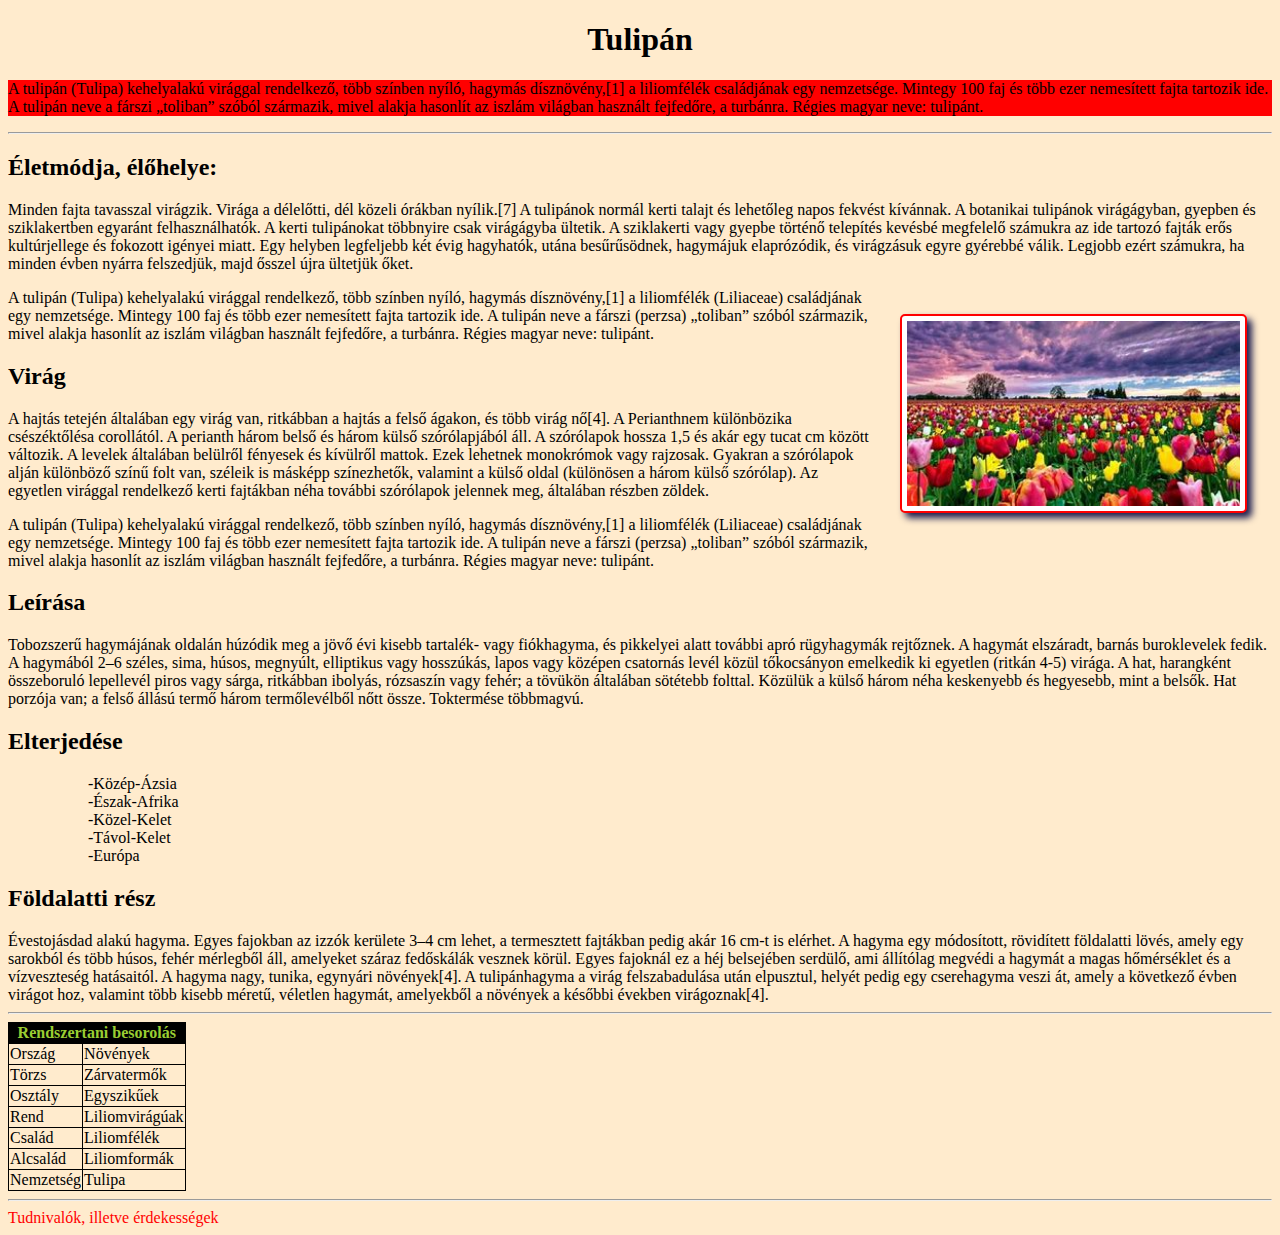
<file: index.html>
<!DOCTYPE html>
<html lang="hu">

<head>
    <meta charset="UTF-8">
    <meta http-equiv="X-UA-Compatible" content="IE=edge">
    <meta name="viewport" content="width=device-width, initial-scale=1.0">
    <title>Tulipan</title>
    <link rel="stylesheet" href="tulipan.css">
    <link rel="stylesheet" href="kepek.css">
    <style>
       
    </style>
</head>

<body>
    <h1 class="kozep">Tulipán</h1>
    <p class="hatter">A tulipán (Tulipa) kehelyalakú virággal rendelkező, több színben nyíló, hagymás dísznövény,[1]
        a liliomfélék családjának egy nemzetsége. Mintegy 100 faj és több ezer nemesített fajta tartozik
        ide. A tulipán neve a fárszi „toliban” szóból származik, mivel alakja hasonlít az iszlám világban
        használt fejfedőre, a turbánra. Régies magyar neve: tulipánt.</p>
    <hr>
        <h2>Életmódja, élőhelye:</h2>


        Minden fajta tavasszal virágzik. Virága a délelőtti, dél közeli órákban nyílik.[7]
        
        A tulipánok normál kerti talajt és lehetőleg napos fekvést kívánnak. A botanikai tulipánok virágágyban, gyepben és sziklakertben egyaránt felhasználhatók. A kerti tulipánokat többnyire csak virágágyba ültetik. A sziklakerti vagy gyepbe történő telepítés kevésbé megfelelő számukra az ide tartozó fajták erős kultúrjellege és fokozott igényei miatt. Egy helyben legfeljebb két évig hagyhatók, utána besűrűsödnek, hagymájuk elaprózódik, és virágzásuk egyre gyérebbé válik. Legjobb ezért számukra, ha minden évben nyárra felszedjük, majd ősszel újra ültetjük őket.</p>
        <img src="images/viragzas.jpg" alt="Virágzás" title="Virágzás">
    
    <p style="font-family: Times new 'Courier New', Courier, monospace ;">A tulipán (Tulipa) kehelyalakú virággal rendelkező, több színben nyíló, hagymás dísznövény,[1]
        a liliomfélék (Liliaceae) családjának egy nemzetsége. Mintegy 100 faj és több ezer nemesített fajta tartozik
        ide. A tulipán neve a fárszi (perzsa) „toliban” szóból származik, mivel alakja hasonlít az iszlám világban
        használt fejfedőre, a turbánra. Régies magyar neve: tulipánt.</p>
        <h2>Virág</h2>
        <p id="cím">A hajtás tetején általában egy virág van, ritkábban a hajtás a felső ágakon, és több virág nő[4]. A Perianthnem különbözika csészéktőlésa corollától. A perianth három belső és három külső szórólapjából áll. A szórólapok hossza 1,5 és akár egy tucat cm között változik. A levelek általában belülről fényesek és kívülről mattok. Ezek lehetnek monokrómok vagy rajzosak. Gyakran a szórólapok alján különböző színű folt van, széleik is másképp színezhetők, valamint a külső oldal (különösen a három külső szórólap). Az egyetlen virággal rendelkező kerti fajtákban néha további szórólapok jelennek meg, általában részben zöldek.</p>
            
                <p class="kicsidoboz">A tulipán (Tulipa) kehelyalakú virággal rendelkező, több színben nyíló, hagymás dísznövény,[1] a
                    liliomfélék (Liliaceae) családjának egy nemzetsége. Mintegy 100 faj és több ezer nemesített fajta tartozik ide.
                    A tulipán neve a fárszi (perzsa) „toliban” szóból származik, mivel alakja hasonlít az iszlám világban használt
                    fejfedőre, a turbánra. Régies magyar neve: tulipánt.</p>
                    <h2>Leírása</h2>
Tobozszerű hagymájának oldalán húzódik meg a jövő évi kisebb tartalék- vagy fiókhagyma, és pikkelyei alatt további apró rügyhagymák rejtőznek. A hagymát elszáradt, barnás buroklevelek fedik.

A hagymából 2–6 széles, sima, húsos, megnyúlt, elliptikus vagy hosszúkás, lapos vagy középen csatornás levél közül tőkocsányon emelkedik ki egyetlen (ritkán 4-5) virága. A hat, harangként összeboruló lepellevél piros vagy sárga, ritkábban ibolyás, rózsaszín vagy fehér; a tövükön általában sötétebb folttal. Közülük a külső három néha keskenyebb és hegyesebb, mint a belsők. Hat porzója van; a felső állású termő három termőlevélből nőtt össze.

Toktermése többmagvú.
                    
                    <h2>Elterjedése</h2>
                    <ol> 
                        <ul>-Közép-Ázsia</ul>
                        <ul>-Észak-Afrika</ul>
                        <ul>-Közel-Kelet</ul>
                        <ul>-Távol-Kelet</ul>
                        <ul>-Európa</ul>
                    </ol> 
                    
                    
                    
                    <h2>Földalatti rész</h2>
                        Évestojásdad alakú hagyma. Egyes fajokban az izzók kerülete 3–4 cm lehet, a termesztett fajtákban pedig akár 16 cm-t is elérhet. A hagyma egy módosított, rövidített földalatti lövés, amely egy sarokból és több húsos, fehér mérlegből áll, amelyeket száraz fedőskálák vesznek körül. Egyes fajoknál ez a héj belsejében serdülő, ami állítólag megvédi a hagymát a magas hőmérséklet és a vízveszteség hatásaitól. A hagyma nagy, tunika, egynyári növények[4]. A tulipánhagyma a virág felszabadulása után elpusztul, helyét pedig egy cserehagyma veszi át, amely a következő évben virágot hoz, valamint több kisebb méretű, véletlen hagymát, amelyekből a növények a későbbi években virágoznak[4].

                   <link rel="stylesheet" href="tablazat.css">
                   <hr>
                    <table>
                        <tr>
                            <th colspan="2">Rendszertani besorolás</th>
                        </tr>
                        <tr>
                            <td>Ország</td>
                            <td>Növények</td>
                        </tr>
                        <tr>
                            <td>Törzs</td>
                            <td>Zárvatermők</td>
                        </tr>
                        <tr>
                            <td>Osztály</td>
                            <td>Egyszikűek</td>
                        </tr>
                        <tr>
                            <td>Rend</td>
                            <td>Liliomvirágúak</td>
                        </tr>
                        <tr>
                            <td>Család</td>
                            <td>Liliomfélék</td>
                        </tr>
                        <tr>
                            <td>Alcsalád</td>
                            <td>Liliomformák</td>
                        </tr>
                        <tr>
                            <td>Nemzetség</td>
                            <td>Tulipa</td>
                        </tr>
                    </table>
                    <hr>
<a href="kepek.html">Tudnivalók, illetve érdekességek</a>
</body>
</html>
</file>
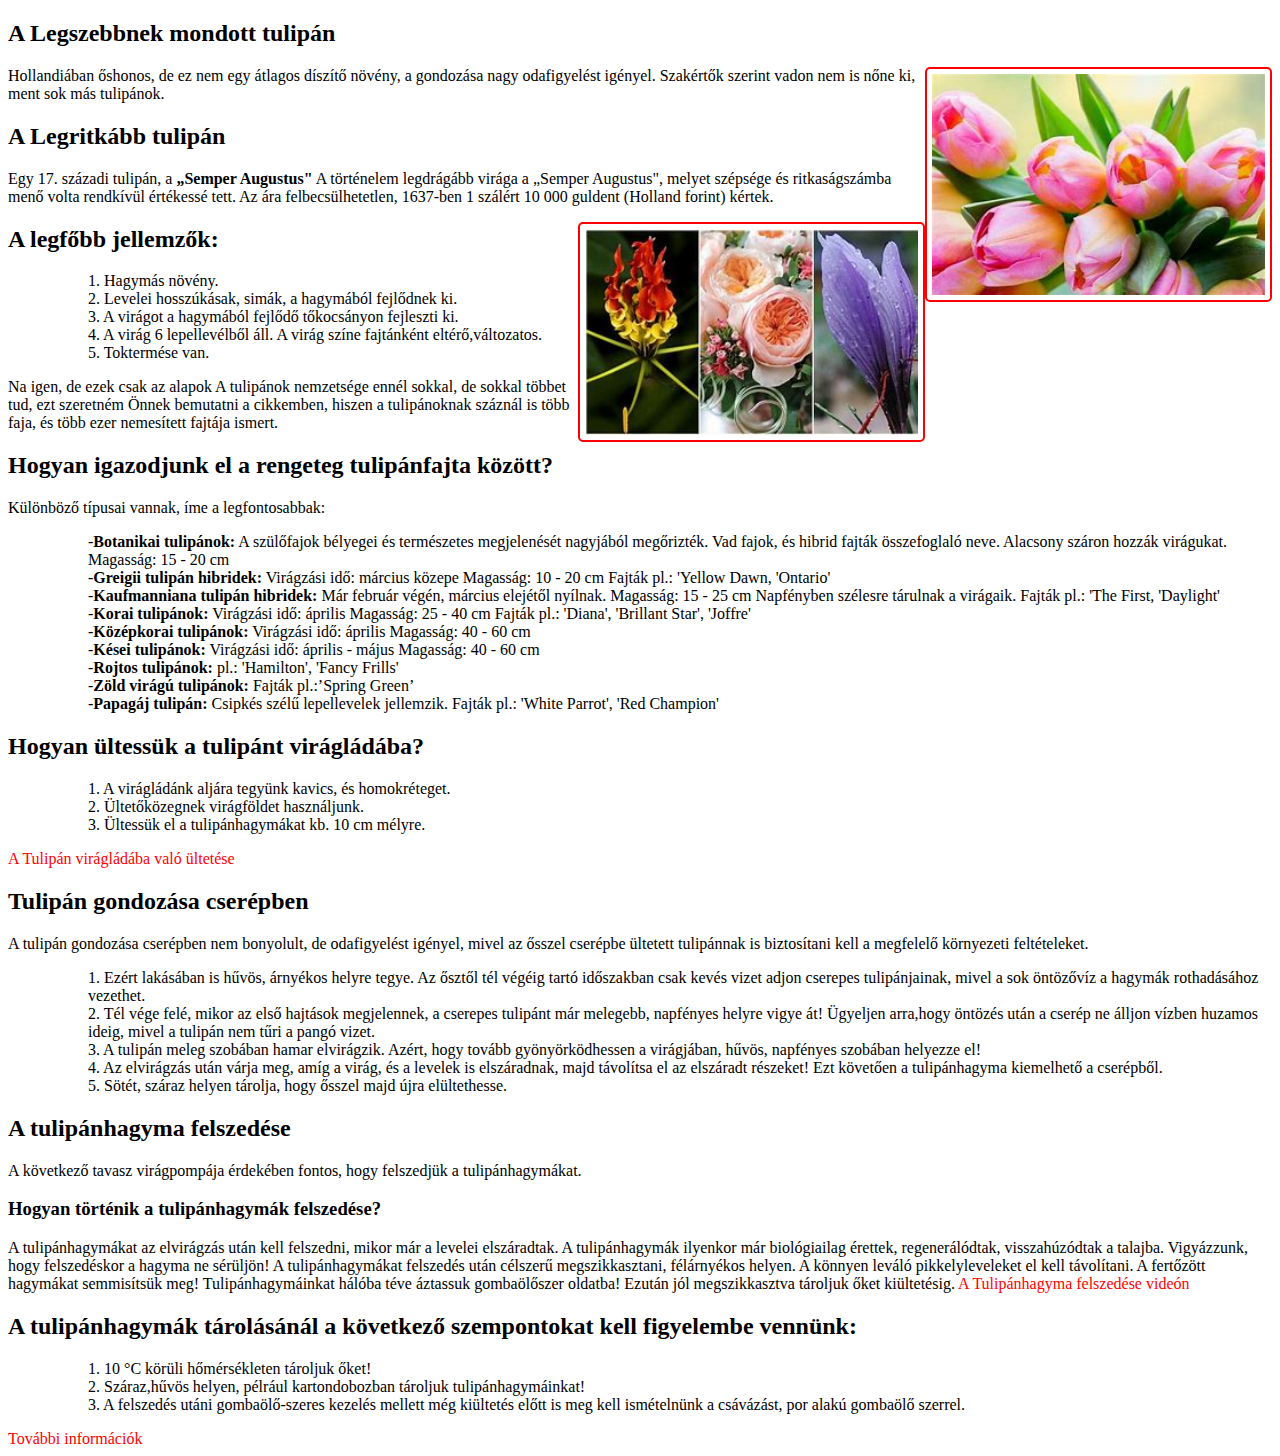
<file: kepek.html>
<!DOCTYPE html>
<html lang="en">
<head>
    <meta charset="UTF-8">
    <meta http-equiv="X-UA-Compatible" content="IE=edge">
    <meta name="viewport" content="width=device-width, initial-scale=1.0">
    <title>Képek</title>
    <link  rel="stylesheet" href="kepek.css">
</head>
<body>
    <h2>A Legszebbnek mondott tulipán</h2>
<img class="kepek1" src="images/Egyik legszebbnek tartott tulipán.jpg" alt="Egyik legszebbnek tartott tulipán" title="Egyik legszebbnek tartott tulipán">
<p>Hollandiában őshonos, de ez nem egy átlagos díszítő növény, a gondozása nagy odafigyelést igényel. Szakértők szerint vadon nem is nőne ki, ment sok más tulipánok.</p>
<h2>A Legritkább tulipán</h2>
<p>Egy 17. századi tulipán, a <b>„Semper Augustus"</b> A történelem legdrágább virága a „Semper Augustus", melyet szépsége és ritkaságszámba menő volta rendkívül értékessé tett. Az ára felbecsülhetetlen, 1637-ben 1 szálért 10 000 guldent (Holland forint) kértek.</p>
<img class="kepek2" src="images/legritkább.jpg" alt="Semper Augustus" title="Semper Augustus">


    <h2>A legfőbb jellemzők:</h2>
<ol>
<ul>1. Hagymás növény.</ul>

<ul>2. Levelei hosszúkásak, simák, a hagymából fejlődnek ki.</ul>

<ul>3. A virágot a hagymából fejlődő tőkocsányon fejleszti ki.</ul>

<ul>4. A virág 6 lepellevélből áll. A virág színe fajtánként eltérő,változatos.</ul>

<ul>5. Toktermése van.</ul>
</ol>
    

Na igen, de ezek csak az alapok A tulipánok nemzetsége ennél sokkal, de sokkal többet tud, ezt szeretném Önnek bemutatni a cikkemben, hiszen a tulipánoknak száznál is több faja, és több ezer nemesített fajtája ismert.

<h2>Hogyan igazodjunk el a rengeteg tulipánfajta között?</h2>
Különböző típusai vannak, íme a legfontosabbak:
<ol>
    <ul>-<b>Botanikai tulipánok:</b> A szülőfajok bélyegei és természetes megjelenését nagyjából megőrizték. Vad fajok, és hibrid fajták összefoglaló neve. Alacsony száron hozzák virágukat. Magasság: 15 - 20 cm</ul>
    <ul>-<b>Greigii tulipán hibridek:</b> Virágzási idő: március közepe Magasság: 10 - 20 cm Fajták pl.: 'Yellow Dawn, 'Ontario'</ul>
    <ul>-<b>Kaufmanniana tulipán hibridek:</b> Már február végén, március elejétől nyílnak. Magasság: 15 - 25 cm Napfényben szélesre tárulnak a virágaik. Fajták pl.: 'The First, 'Daylight'</ul>
    <ul>-<b>Korai tulipánok:</b> Virágzási idő: április Magasság: 25 - 40 cm Fajták pl.: 'Diana', 'Brillant Star', 'Joffre'</ul>
    <ul>-<b>Középkorai tulipánok:</b> Virágzási idő: április Magasság: 40 - 60 cm</ul>
    <ul>-<b>Kései tulipánok:</b> Virágzási idő: április - május Magasság: 40 - 60 cm</ul>
    <ul>-<b>Rojtos tulipánok:</b> pl.: 'Hamilton', 'Fancy Frills'</ul>
    <ul>-<b>Zöld virágú tulipánok:</b> Fajták pl.:’Spring Green’</ul>
    <ul>-<b>Papagáj tulipán: </b>Csipkés szélű lepellevelek jellemzik. Fajták pl.: 'White Parrot', 'Red Champion'</ul>
</ol>

<h2>Hogyan ültessük a tulipánt virágládába?</h2>
<ol>
<ul>1. A virágládánk aljára tegyünk kavics, és homokréteget.</ul>

<ul>2. Ültetőközegnek virágföldet használjunk.</ul>

<ul>3. Ültessük el a tulipánhagymákat kb. 10 cm mélyre.</ul>

</ol>
<a href="https://www.youtube.com/watch?v=bK6h9wNbOMs&t=2s" target="_blank">A Tulipán virágládába való ültetése</a>

<h2>Tulipán gondozása cserépben</h2>
<p>A tulipán gondozása cserépben nem bonyolult, de odafigyelést igényel, mivel az ősszel cserépbe ültetett tulipánnak is biztosítani kell a megfelelő környezeti feltételeket.</p>
<ol>

    <ul>1. Ezért lakásában is hűvös, árnyékos helyre tegye. Az ősztől tél végéig tartó időszakban csak kevés vizet adjon cserepes tulipánjainak, mivel a sok öntözővíz a hagymák rothadásához vezethet.</ul>
    
    <ul>2. Tél vége felé, mikor az első hajtások megjelennek, a cserepes tulipánt már melegebb, napfényes helyre vigye át! Ügyeljen arra,hogy öntözés után a cserép ne álljon vízben huzamos ideig, mivel a tulipán nem tűri a pangó vizet.</ul>
    
    <ul>3. A tulipán meleg szobában hamar elvirágzik. Azért, hogy tovább gyönyörködhessen a virágjában, hűvös, napfényes szobában helyezze el!</ul>
    
    <ul>4. Az elvirágzás után várja meg, amíg a virág, és a levelek is elszáradnak, majd távolítsa el az elszáradt részeket! Ezt követően a tulipánhagyma kiemelhető a cserépből.</ul>
    
    <ul>5. Sötét, száraz helyen tárolja, hogy ősszel majd újra elültethesse.</ul>
</ol>

<h2>A tulipánhagyma felszedése</h2>
A következő tavasz virágpompája érdekében fontos, hogy felszedjük a tulipánhagymákat.

<h3>Hogyan történik a tulipánhagymák felszedése?</h3>
A tulipánhagymákat az elvirágzás után kell felszedni, mikor már a levelei elszáradtak. A tulipánhagymák ilyenkor már biológiailag érettek, regenerálódtak, visszahúzódtak a talajba. Vigyázzunk, hogy felszedéskor a hagyma ne sérüljön!
A tulipánhagymákat felszedés után célszerű megszikkasztani, félárnyékos helyen. A könnyen leváló pikkelyleveleket el kell távolítani. A fertőzött hagymákat semmisítsük meg! Tulipánhagymáinkat hálóba téve áztassuk gombaölőszer oldatba! Ezután jól megszikkasztva tároljuk őket kiültetésig.


<a href="https://www.youtube.com/watch?v=tQSk9kehagE&feature=emb_logo">A Tulipánhagyma felszedése videón</a>

<h2>A tulipánhagymák tárolásánál a következő szempontokat kell figyelembe vennünk:</h2>
<ol>
    <ul>1. 10 °C körüli hőmérsékleten tároljuk őket!</ul>
    
    <ul>2. Száraz,hűvös helyen, pélrául kartondobozban tároljuk tulipánhagymáinkat!</ul>
    
    <ul>3. A felszedés utáni gombaölő-szeres kezelés mellett még kiültetés előtt is meg kell ismételnünk a csávázást, por alakú gombaölő szerrel.</ul>

</ol>
<a href="tulipan2.html">További információk</a>



</body>
</html>
</file>
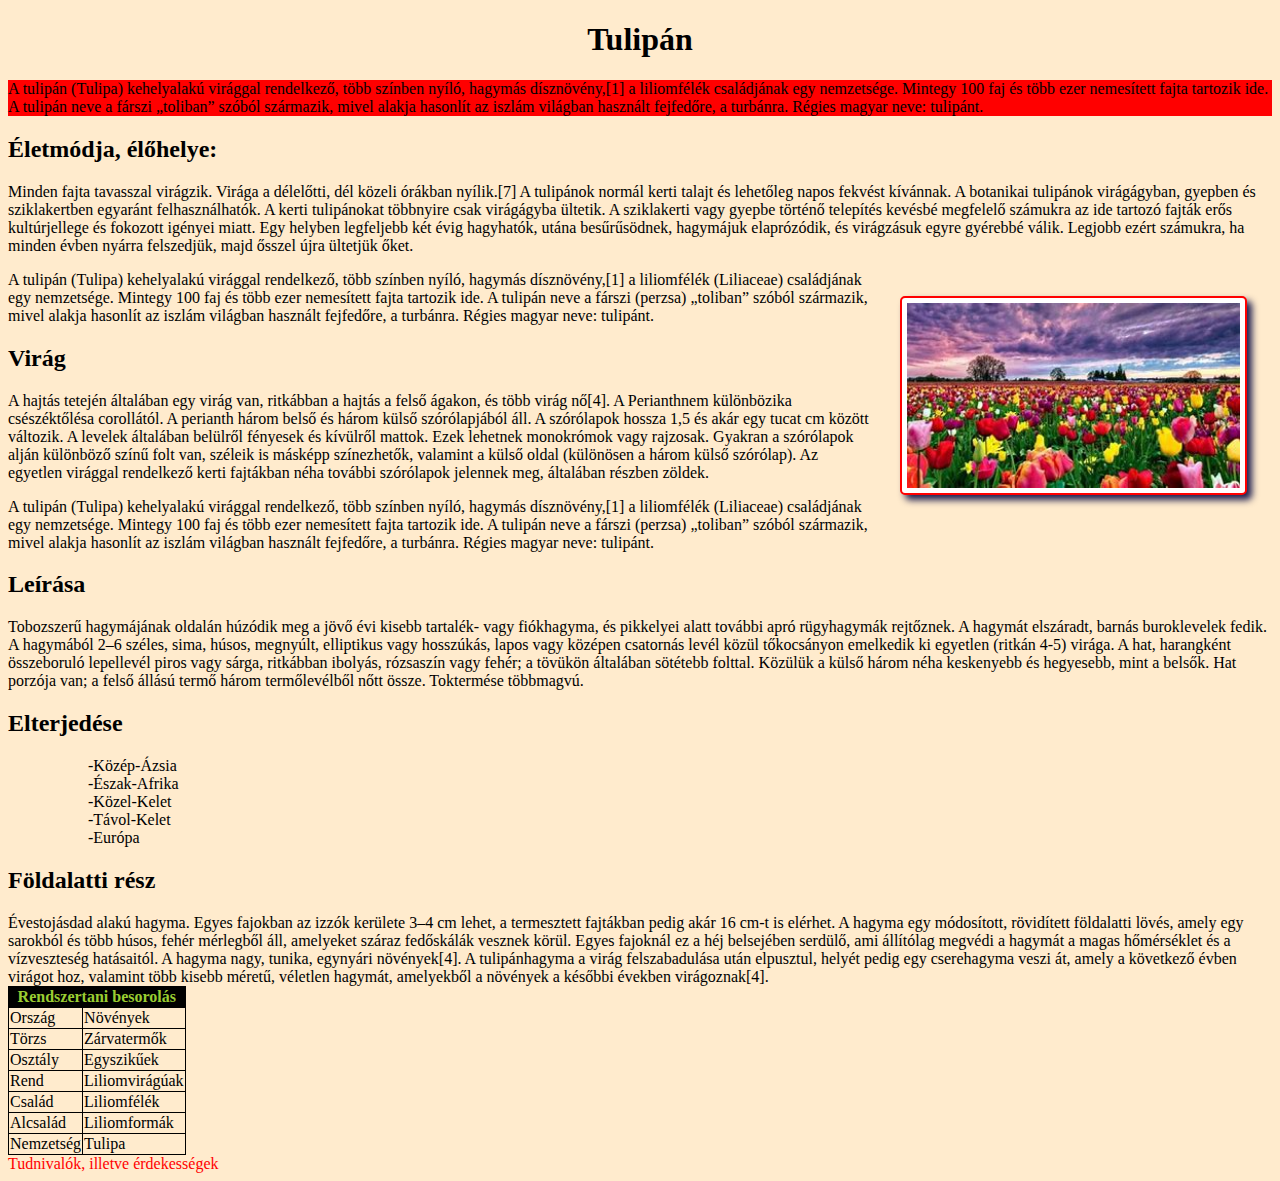
<file: tulipan.html>
<!DOCTYPE html>
<html lang="hu">

<head>
    <meta charset="UTF-8">
    <meta http-equiv="X-UA-Compatible" content="IE=edge">
    <meta name="viewport" content="width=device-width, initial-scale=1.0">
    <title>Tulipan</title>
    <link rel="stylesheet" href="tulipan.css">
    <link rel="stylesheet" href="kepek.css">
    <style>
       
    </style>
</head>

<body>
    <h1 class="kozep">Tulipán</h1>
    <p class="hatter">A tulipán (Tulipa) kehelyalakú virággal rendelkező, több színben nyíló, hagymás dísznövény,[1]
        a liliomfélék családjának egy nemzetsége. Mintegy 100 faj és több ezer nemesített fajta tartozik
        ide. A tulipán neve a fárszi „toliban” szóból származik, mivel alakja hasonlít az iszlám világban
        használt fejfedőre, a turbánra. Régies magyar neve: tulipánt.</p>
    <h2>Életmódja, élőhelye:</h2>

        Minden fajta tavasszal virágzik. Virága a délelőtti, dél közeli órákban nyílik.[7]
        
        A tulipánok normál kerti talajt és lehetőleg napos fekvést kívánnak. A botanikai tulipánok virágágyban, gyepben és sziklakertben egyaránt felhasználhatók. A kerti tulipánokat többnyire csak virágágyba ültetik. A sziklakerti vagy gyepbe történő telepítés kevésbé megfelelő számukra az ide tartozó fajták erős kultúrjellege és fokozott igényei miatt. Egy helyben legfeljebb két évig hagyhatók, utána besűrűsödnek, hagymájuk elaprózódik, és virágzásuk egyre gyérebbé válik. Legjobb ezért számukra, ha minden évben nyárra felszedjük, majd ősszel újra ültetjük őket.</p>
        <img src="images/viragzas.jpg" alt="Virágzás" title="Virágzás">
    
    <p style="font-family: Times new 'Courier New', Courier, monospace ;">A tulipán (Tulipa) kehelyalakú virággal rendelkező, több színben nyíló, hagymás dísznövény,[1]
        a liliomfélék (Liliaceae) családjának egy nemzetsége. Mintegy 100 faj és több ezer nemesített fajta tartozik
        ide. A tulipán neve a fárszi (perzsa) „toliban” szóból származik, mivel alakja hasonlít az iszlám világban
        használt fejfedőre, a turbánra. Régies magyar neve: tulipánt.</p>
        <h2>Virág</h2>
        <p id="cím">A hajtás tetején általában egy virág van, ritkábban a hajtás a felső ágakon, és több virág nő[4]. A Perianthnem különbözika csészéktőlésa corollától. A perianth három belső és három külső szórólapjából áll. A szórólapok hossza 1,5 és akár egy tucat cm között változik. A levelek általában belülről fényesek és kívülről mattok. Ezek lehetnek monokrómok vagy rajzosak. Gyakran a szórólapok alján különböző színű folt van, széleik is másképp színezhetők, valamint a külső oldal (különösen a három külső szórólap). Az egyetlen virággal rendelkező kerti fajtákban néha további szórólapok jelennek meg, általában részben zöldek.</p>
            
                <p class="kicsidoboz">A tulipán (Tulipa) kehelyalakú virággal rendelkező, több színben nyíló, hagymás dísznövény,[1] a
                    liliomfélék (Liliaceae) családjának egy nemzetsége. Mintegy 100 faj és több ezer nemesített fajta tartozik ide.
                    A tulipán neve a fárszi (perzsa) „toliban” szóból származik, mivel alakja hasonlít az iszlám világban használt
                    fejfedőre, a turbánra. Régies magyar neve: tulipánt.</p>
                    <h2>Leírása</h2>
Tobozszerű hagymájának oldalán húzódik meg a jövő évi kisebb tartalék- vagy fiókhagyma, és pikkelyei alatt további apró rügyhagymák rejtőznek. A hagymát elszáradt, barnás buroklevelek fedik.

A hagymából 2–6 széles, sima, húsos, megnyúlt, elliptikus vagy hosszúkás, lapos vagy középen csatornás levél közül tőkocsányon emelkedik ki egyetlen (ritkán 4-5) virága. A hat, harangként összeboruló lepellevél piros vagy sárga, ritkábban ibolyás, rózsaszín vagy fehér; a tövükön általában sötétebb folttal. Közülük a külső három néha keskenyebb és hegyesebb, mint a belsők. Hat porzója van; a felső állású termő három termőlevélből nőtt össze.

Toktermése többmagvú.
                    
                    <h2>Elterjedése</h2>
                    <ol> 
                        <ul>-Közép-Ázsia</ul>
                        <ul>-Észak-Afrika</ul>
                        <ul>-Közel-Kelet</ul>
                        <ul>-Távol-Kelet</ul>
                        <ul>-Európa</ul>
                    </ol> 
                    
                    
                    
                    <h2>Földalatti rész</h2>
                        Évestojásdad alakú hagyma. Egyes fajokban az izzók kerülete 3–4 cm lehet, a termesztett fajtákban pedig akár 16 cm-t is elérhet. A hagyma egy módosított, rövidített földalatti lövés, amely egy sarokból és több húsos, fehér mérlegből áll, amelyeket száraz fedőskálák vesznek körül. Egyes fajoknál ez a héj belsejében serdülő, ami állítólag megvédi a hagymát a magas hőmérséklet és a vízveszteség hatásaitól. A hagyma nagy, tunika, egynyári növények[4]. A tulipánhagyma a virág felszabadulása után elpusztul, helyét pedig egy cserehagyma veszi át, amely a következő évben virágot hoz, valamint több kisebb méretű, véletlen hagymát, amelyekből a növények a későbbi években virágoznak[4].

                   <link rel="stylesheet" href="tablazat.css">
                    <table>
                        <tr>
                            <th colspan="2">Rendszertani besorolás</th>
                        </tr>
                        <tr>
                            <td>Ország</td>
                            <td>Növények</td>
                        </tr>
                        <tr>
                            <td>Törzs</td>
                            <td>Zárvatermők</td>
                        </tr>
                        <tr>
                            <td>Osztály</td>
                            <td>Egyszikűek</td>
                        </tr>
                        <tr>
                            <td>Rend</td>
                            <td>Liliomvirágúak</td>
                        </tr>
                        <tr>
                            <td>Család</td>
                            <td>Liliomfélék</td>
                        </tr>
                        <tr>
                            <td>Alcsalád</td>
                            <td>Liliomformák</td>
                        </tr>
                        <tr>
                            <td>Nemzetség</td>
                            <td>Tulipa</td>
                        </tr>
                    </table>
<a href="kepek.html">Tudnivalók, illetve érdekességek</a>
</body>
</html>
</file>
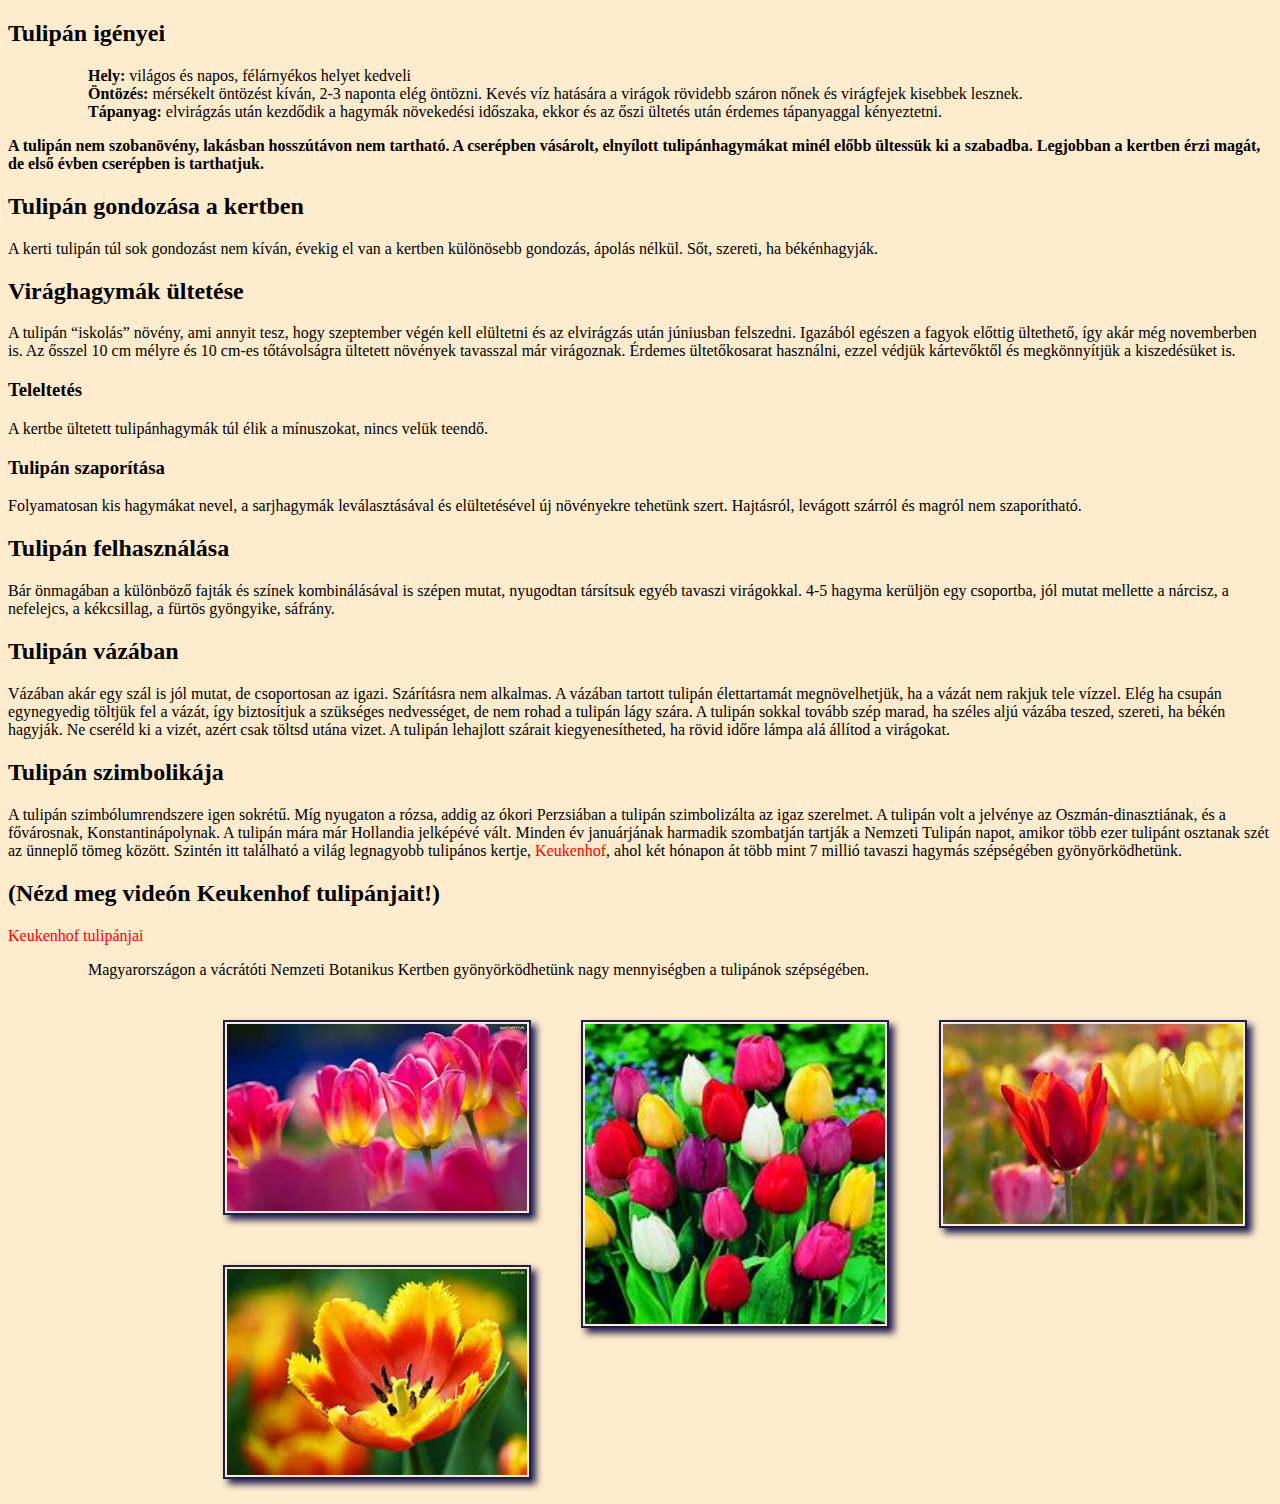
<file: tulipan2.html>
<!DOCTYPE html>
<html lang="hu">
<head>
    <meta charset="UTF-8">
    <meta http-equiv="X-UA-Compatible" content="IE=edge">
    <meta name="viewport" content="width=device-width, initial-scale=1.0">
    <title>Tulipan jellemzői</title>
    <link rel="stylesheet" href="tulipan.css">
</head>
<body>
    <h2>Tulipán igényei</h2>
    <ol>
<ul><b>Hely:</b> világos és napos, félárnyékos helyet kedveli</ul>

<ul><b>Öntözés:</b> mérsékelt öntözést kíván, 2-3 naponta elég öntözni. Kevés víz hatására a virágok rövidebb száron nőnek és virágfejek kisebbek lesznek.</ul>

<ul><b>Tápanyag:</b> elvirágzás után kezdődik a hagymák növekedési időszaka, ekkor és az őszi ültetés után érdemes tápanyaggal kényeztetni.</ul>

<b>
    </ol>

    A tulipán nem szobanövény, lakásban hosszútávon nem tartható. A cserépben vásárolt, elnyílott tulipánhagymákat minél előbb ültessük ki a szabadba.
    
    Legjobban a kertben érzi magát, de első évben cserépben is tarthatjuk.
</b>

<h2>Tulipán gondozása a kertben</h2>
A kerti tulipán túl sok gondozást nem kíván, évekig el van a kertben különösebb gondozás, ápolás nélkül. Sőt, szereti, ha békénhagyják.

<h2>Virághagymák ültetése</h2>
A tulipán “iskolás” növény, ami annyit tesz, hogy szeptember végén kell elültetni és az elvirágzás után júniusban felszedni. Igazából egészen a fagyok előttig ültethető, így akár még novemberben is. Az ősszel 10 cm mélyre és 10 cm-es tőtávolságra ültetett növények tavasszal már virágoznak. Érdemes ültetőkosarat használni, ezzel védjük kártevőktől és megkönnyítjük a kiszedésüket is.

<h3>Teleltetés</h3>
A kertbe ültetett tulipánhagymák túl élik a mínuszokat, nincs velük teendő.

<h3>Tulipán szaporítása</h3>
Folyamatosan kis hagymákat nevel, a sarjhagymák leválasztásával és elültetésével új növényekre tehetünk szert. Hajtásról, levágott szárról és magról nem szaporítható.

<h2>Tulipán felhasználása</h2>
Bár önmagában a különböző fajták és színek kombinálásával is szépen mutat, nyugodtan társítsuk egyéb tavaszi virágokkal. 4-5 hagyma kerüljön egy csoportba, jól mutat mellette a nárcisz, a nefelejcs, a kékcsillag, a fürtös gyöngyike, sáfrány.

<h2>Tulipán vázában</h2>
Vázában akár egy szál is jól mutat, de csoportosan az igazi. Szárításra nem alkalmas. A vázában tartott tulipán élettartamát megnövelhetjük, ha a vázát nem rakjuk tele vízzel. Elég ha csupán egynegyedig töltjük fel a vázát, így biztosítjuk a szükséges nedvességet, de nem rohad a tulipán lágy szára.

A tulipán sokkal tovább szép marad, ha széles aljú vázába teszed, szereti, ha békén hagyják. Ne cseréld ki a vizét, azért csak töltsd utána vizet. A tulipán lehajlott szárait kiegyenesítheted, ha rövid időre lámpa alá állítod a virágokat.

<h2>Tulipán szimbolikája</h2>
A tulipán szimbólumrendszere igen sokrétű. Míg nyugaton a rózsa, addig az ókori Perzsiában a tulipán szimbolizálta az igaz szerelmet. A tulipán volt a jelvénye az Oszmán-dinasztiának, és a fővárosnak, Konstantinápolynak.

A tulipán mára már Hollandia jelképévé vált. Minden év januárjának harmadik szombatján tartják a Nemzeti Tulipán napot, amikor több ezer tulipánt osztanak szét az ünneplő tömeg között. Szintén itt található a világ legnagyobb tulipános kertje, <a href="https://keukenhof.nl/en/" target="_blank" >Keukenhof</a>, ahol két hónapon át több mint 7 millió tavaszi hagymás szépségében gyönyörködhetünk.
<h2>(Nézd meg videón Keukenhof tulipánjait!)</h2><a href="https://www.youtube.com/watch?v=NdVwkXSz-1A">Keukenhof tulipánjai</a>

<ol>
    <ul>Magyarországon a vácrátóti Nemzeti Botanikus Kertben gyönyörködhetünk nagy mennyiségben a tulipánok szépségében.
</ul>
</ol>

<img src="images/gondozas.jpg" alt="Tulipán" title="Tulipános rét">
<img src="images/mai1.jpg" alt="Tulipán csokor" title="Tulipán csokor"> 
<img src="images/mai2.jpg" alt="Tulipánok a Keukenhof-ban" title="Tuipánok a Kaukenhof-ban">
<img src="images/mai 3.jpg" alt="Tilpánok virágzása" title="Tulipánok virágzása">
</body>
</html>
</file>
<file: tulipan.css>
p {
    color: black
}



#cím{
    text-align: bold;
}

.fontos{
    color:greenyellow;
    font-weight: bold;
}
 
.kozep{
    text-align: center;
}
body{
    background-color: blanchedalmond;
}

.hatter{
    background-color: red;
}

a{
    text-decoration: none;
    color:red
}

img{
    float: right;
    box-shadow: 5px 5px 7px #1D1D4E;
    border: 2px solid #1D1D4E;
    min-width: 300px;
    padding: 2px;
    margin: 25px;
}
</file>
<file: kepek.css>
img{
    border: 2px solid #FF0000;
	border-radius: 5px;
	padding: 5px;
	margin: px 2px;
	width: 15em; 
	background-color: white;
	min-width: 333px;
	float:right;
}

.kepek1{
	float: inline-end;
	width: auto;
}

.kepek2{
	float:right;
}

a{
	text-decoration: none;
	color: red;
}
</file>
<file: tablazat.css>
table, td{
    border: 1px solid black;
    border-collapse: collapse;

}

div p{
    background-color: aquamarine;
}

th{
    background-color: black;
    color: yellowgreen;
}
</file>
